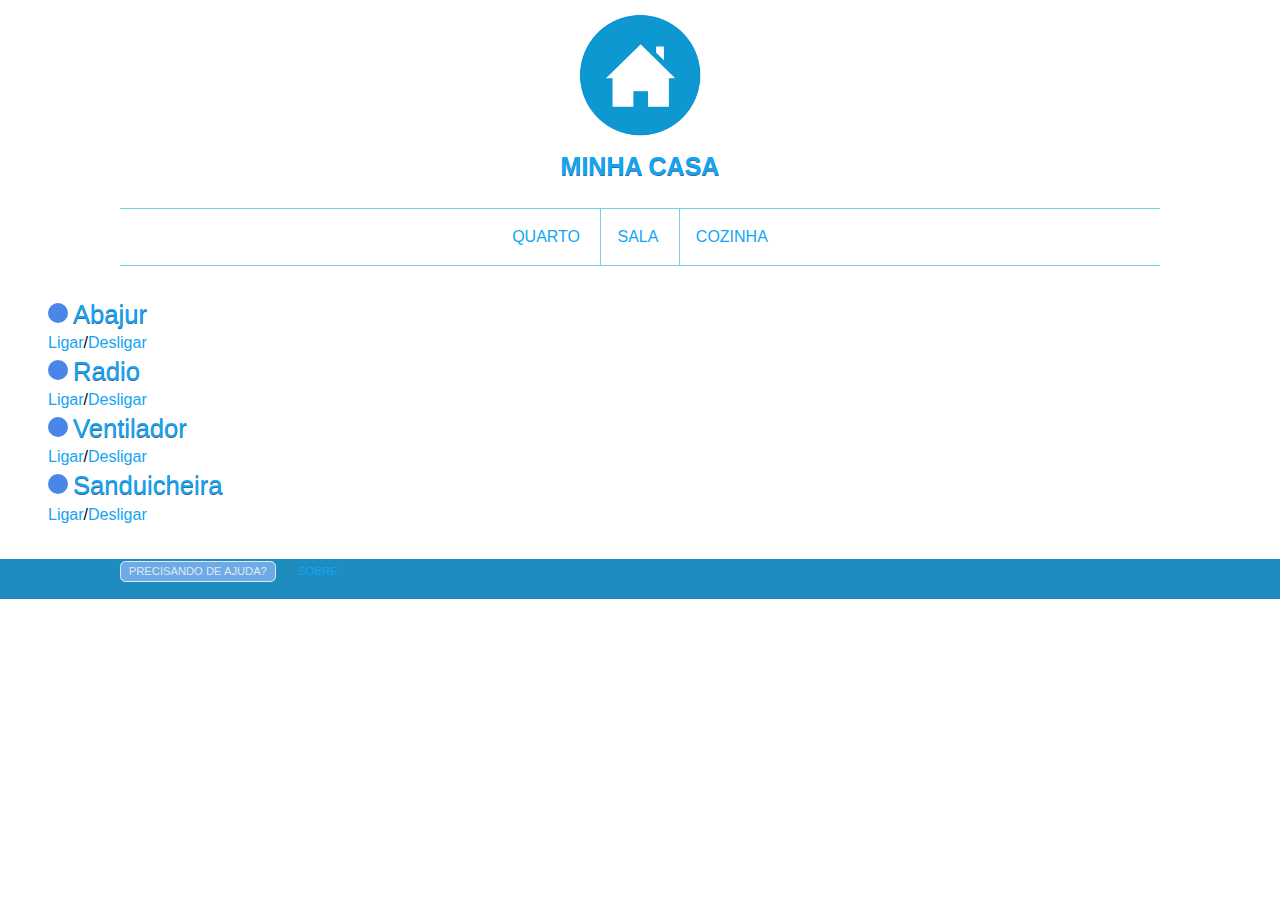
<file: projetof-htm/index.htm>
<html>
<head>
 <title> Minha Casa | Home</title>
 <link rel="stylesheet" type="text/css" href="style.css">
</head>
<body>
<header role="banner">
    	<div>
         <h1 class="logo"><a href="http://192.168.0.108"><img src="logo.png">
			 <p>MINHA CASA</p></a></h1>
              <nav id="nav" class="nav reveal">
			        <ul role="navigation">
                    <li><a href="quarto.htm">Quarto</a></li>
                    <li><a href="sala.htm">Sala</a></li>
					<li><a href="cozinha.htm">Cozinha</a></li>
                </ul>
               <nav>
        </div>
</header><!--end .header-->

<div id="principal">

<div class="status-img"></div><h1>Abajur</H1>
<a href="?rele1on">Ligar</a>/<a href="?rele1off">Desligar</a>
<br>
<div class="status-img"></div><H1>Radio</H1>
<a href="?rele2on">Ligar</a>/<a href="?rele2off">Desligar</a>
<br> 
<div class="status-img"></div><H1>Ventilador</H1>
<a href="?rele3on">Ligar</a>/<a href="?rele3off">Desligar</a>
<br>
<div class="status-img"></div><H1>Sanduicheira</H1>
<a href="?rele4on">Ligar</a>/<a href="?rele4off">Desligar</a>

</div><!--end .principal-->

  <footer class="footer">
		<div>
            <ul class="service-links">
                <li class="tel"><a href="tel:+22 999383010" title="Better Call, Ced">Precisando de Ajuda?</a></li>
                <li><a href="#">Sobre</a></li>
            </ul>
        </div>
	</footer><!--end .footer-->

</body>
</html>
</file>
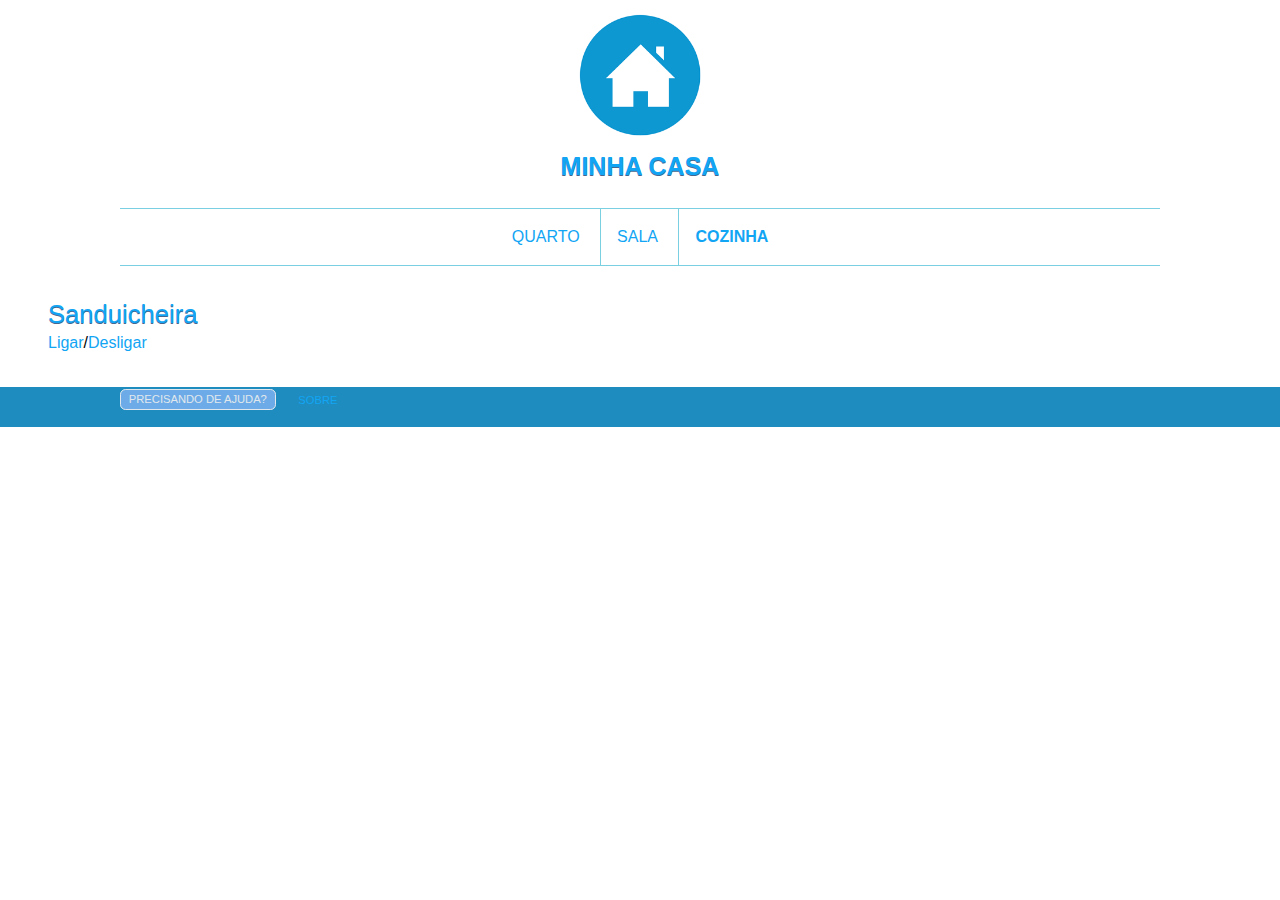
<file: projetof-htm/cozinha.htm>
<html>
<head>
 <title> Minha Casa | Cozinha</title>
 <link rel="stylesheet" type="text/css" href="style.css">
</head>
<body>
<header role="banner">
    	<div>
         <h1 class="logo"><a href="http://192.168.0.108"><img src="logo.png">
			 <p>MINHA CASA</p></a></h1>
              <nav id="nav" class="nav reveal">
			        <ul role="navigation">
                    <li><a href="quarto.htm">Quarto</a></li>
                    <li><a href="sala.htm">Sala</a></li>
					<li><a href="cozinha.htm"><b>Cozinha</b></a></li>
                </ul>
               <nav>
        </div>
</header><!--end .header-->

<div id="principal">

<h1>Sanduicheira</H1>
<a href="/?rele4on">Ligar</a>/<a href="?rele4off">Desligar</a>

</div><!--end .principal-->

  <footer class="footer">
		<div>
            <ul class="service-links">
                <li class="tel"><a href="tel:+22 999383010" title="Better Call, Ced">Precisando de Ajuda?</a></li>
                <li><a href="#">Sobre</a></li>
            </ul>
        </div>
	</footer><!--end .footer-->

</body>
</html>
</file>
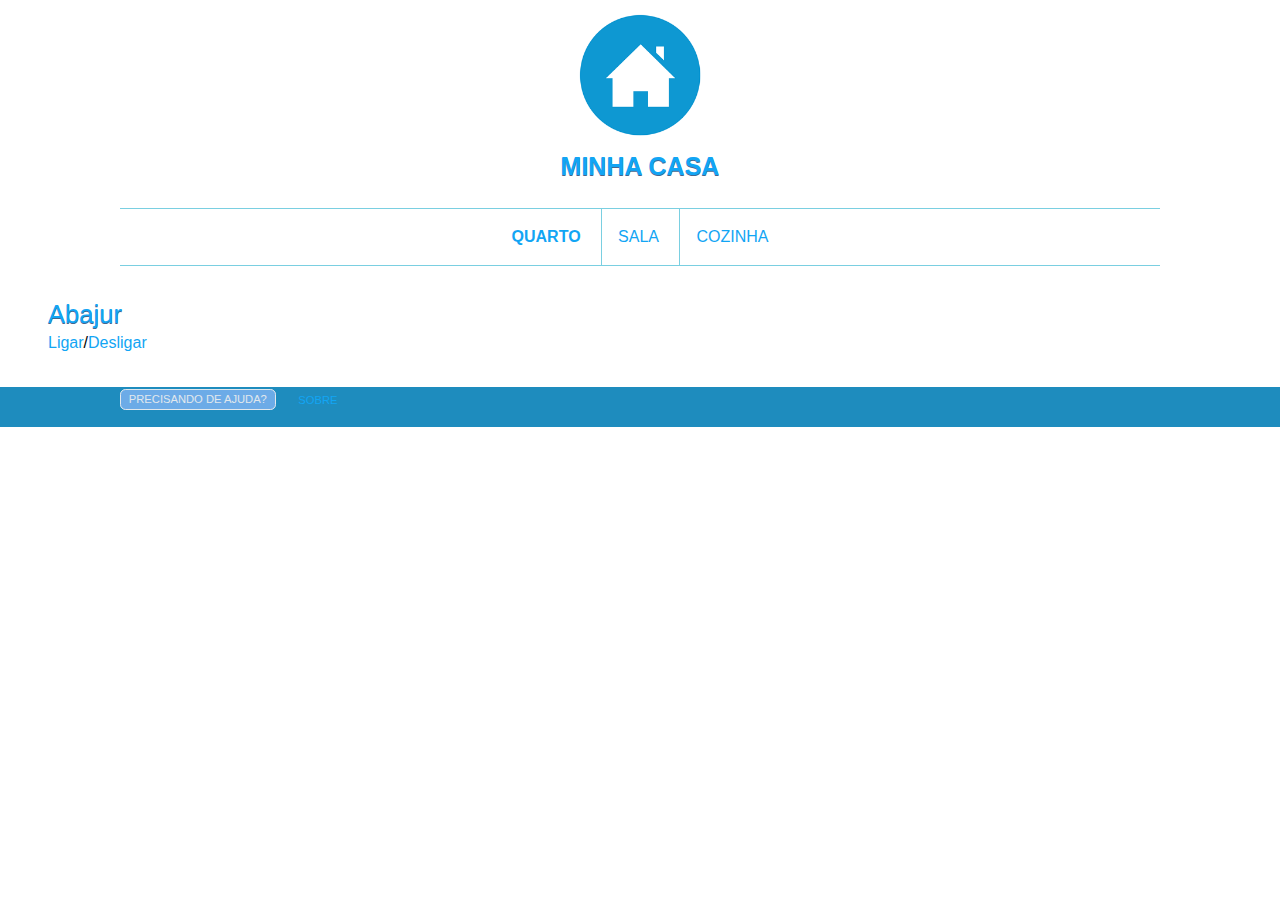
<file: projetof-htm/quarto.htm>
<html>
<head>
 <title> Minha Casa | Quarto</title>
 <link rel="stylesheet" type="text/css" href="style.css">
</head>
<body>
<header role="banner">
    	<div>
         <h1 class="logo"><a href="http://192.168.0.108"><img src="logo.png">
			 <p>MINHA CASA</p></a></h1>
              <nav id="nav" class="nav reveal">
			        <ul role="navigation">
                    <li><a href="quarto.htm"><b>Quarto</b></a></li>
                    <li><a href="sala.htm">Sala</a></li>
					<li><a href="cozinha.htm">Cozinha</a></li>
                </ul>
               <nav>
        </div>
</header><!--end .header-->

<div id="principal">

<H1>Abajur</H1>
<a href="/?rele1on">Ligar</a>/<a href="?rele1off">Desligar</a>

</div><!--end .principal-->

  <footer class="footer">
		<div>
            <ul class="service-links">
                <li class="tel"><a href="tel:+22 999383010" title="Better Call, Ced">Precisando de Ajuda?</a></li>
                <li><a href="#">Sobre</a></li>
            </ul>
        </div>
	</footer><!--end .footer-->

</body>
</html>
</file>
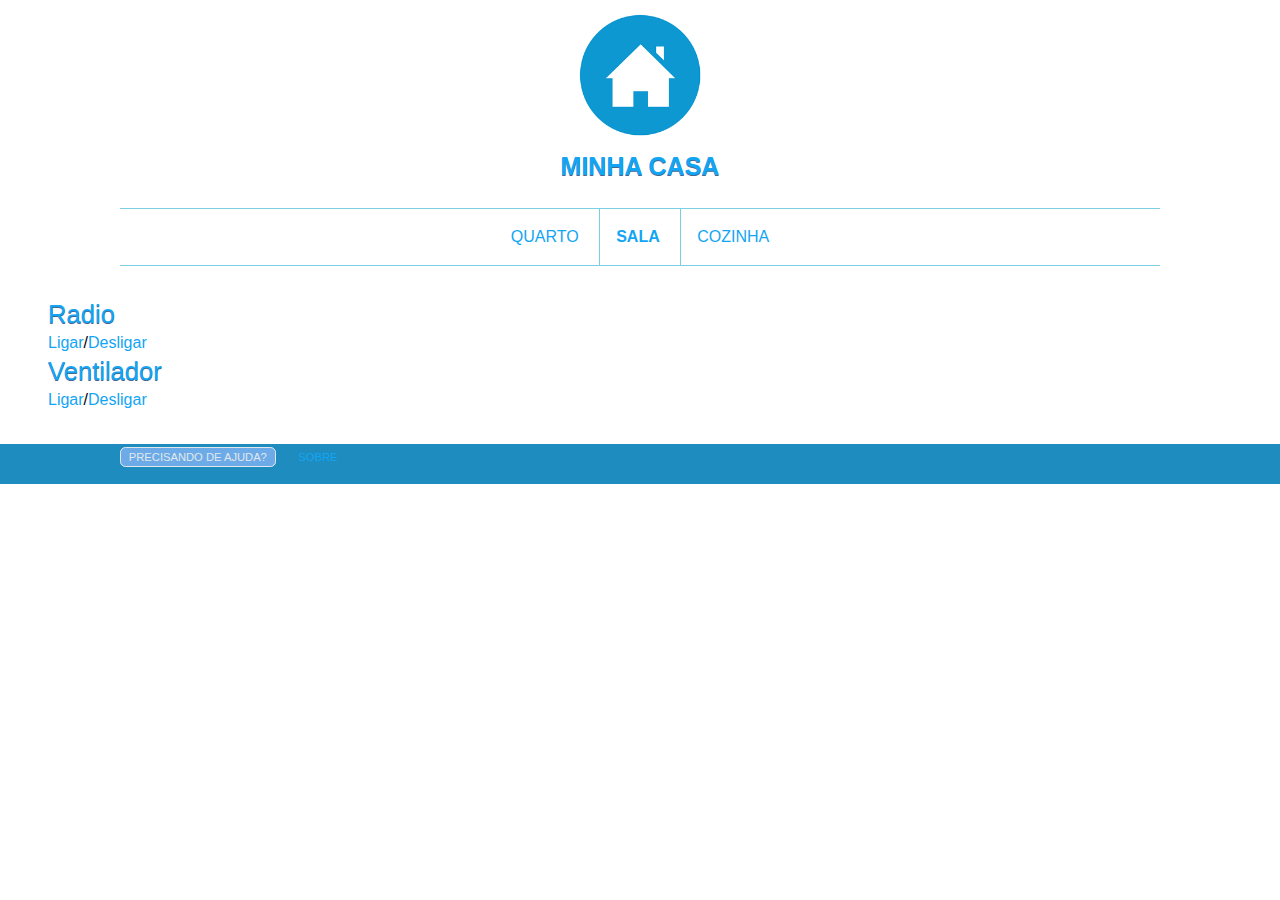
<file: projetof-htm/sala.htm>
<html>
<head>
 <title> Minha Casa | Sala</title>
 <link rel="stylesheet" type="text/css" href="style.css">
</head>
<body>
<header role="banner">
    	<div>
         <h1 class="logo"><a href="http://192.168.0.108"><img src="logo.png">
			 <p>MINHA CASA</p></a></h1>
              <nav id="nav" class="nav reveal">
			        <ul role="navigation">
                    <li><a href="quarto.htm">Quarto</a></li>
                    <li><a href="sala.htm"><b>Sala</b></a></li>
					<li><a href="cozinha.htm">Cozinha</a></li>
                </ul>
               <nav>
        </div>
</header><!--end .header-->
<div id="principal">

<H1>Radio</H1>
<a href="/?rele2on">Ligar</a>/<a href="?rele2off">Desligar</a>

<H1>Ventilador</H1>
<a href="/?rele3on">Ligar</a>/<a href="?rele3off">Desligar</a>

</div><!--end .principal-->

  <footer class="footer">
		<div>
            <ul class="service-links">
                <li class="tel"><a href="tel:+22 999383010" title="Better Call, Ced">Precisando de Ajuda?</a></li>
                <li><a href="#">Sobre</a></li>
            </ul>
        </div>
	</footer><!--end .footer-->

</body>
</html>
</file>
<file: projetof-htm/style.css>
/************Resetando**************/
html, body, div, object, h1, h2, h3, h4, h5, h6, p,ol, ul, li,header, footer, nav{ 
	margin: 0; 
	padding: 0;
	border: 0;
} 

ol, ul { 
	list-style: none; 
}
header, footer, nav{
	display: block;	
}
legend {
	display: none;
}

/**Básico**/
body{ 
	font: 100%/1.5 'Arial', sans-serif; 
	color: #000;
	background: #fff; 
	text-align:center;
}

p{
	font-weight:bold;
	font-family:"Arial";
	font-size:25px;
	margin-bottom: 0;
	color: #12A5F4;
	text-shadow: 0 1px 0 #45668e;
}

a {
	text-decoration:none;
	color: #12A5F4;
}

a:hover, a:focus {
	color: #12A5F4;
	font-weight:bold;
	text-shadow: 0 1px 0 #45668e;
}

img {
	max-width: 100%;
	height: auto;
	border: 0;
	outline: 0;
}

h1 {
	font: normal 1.6em/1.3 'Arial', sans-serif;
	margin-bottom: 0;
	color: #12A5F4;
	text-shadow: 0 1px 0 #45668e;
}

h2 {
	font-size: 1.2em;
	font-weight: normal;
	margin: 0;
	text-shadow: 0 1px 0 #fff;
}

h3 {
	margin: 0;
	font-weight: normal;
	text-shadow: 0 1px 0 #fff;
}
p {
	margin: 0 0 1em;
}

/************Estrutura*************/
.status-img{
	float:left;
	width:10px;
	height:10px;
	padding:5px;
	margin-top:5px;
	margin-right:5px;
	background:#4986e7;
	border-radius:50%;
}
.logo a, .logo img {
	float:center;
	width: 150px;
	height:150px;
}

header[role="banner"] {
	position: relative;
	background: #fff; 
}

header[role="banner"] > div {
	max-width: 65em;
	margin: 0 auto;
	overflow: hidden;
	position: relative;
}

/** Menu Quarto/Sala/Cozinha **/
.nav {
	margin: 0 -1em;
	text-align: center;
	text-transform: uppercase;
}

header[role="banner"] .nav {
	border-top: 1px solid #7acfe1;
	border-bottom:1px solid #7acfe1;
	clear: left;
}

.nav li {
	display: inline-block;
	position: relative;
}


.nav li a {
	display: block;
	padding: 1em;
	border-left: 1px solid #7acfe1;
}

.nav li:first-child a {
	border-left: 0;
}

/**Principal **/
#principal{
 text-align:left;
 margin-top:2em;
 margin-left:3em;
 margin-bottom:2em;
 
}

/**Botoes*/

/** Rodapé **/
.footer {
	background:#1e8cbe;
	text-align: center;
	text-transform: uppercase;
	clear: both;
}

.footer > div {
	max-width: 65em;
	margin: 0 auto;
	padding: 0 1em 0;
	text-align: left;
	overflow: hidden;
}

.footer a:hover, .footer a:focus {
	color: #fff;
}

.footer .nav {
	margin: 0;
}

.footer .nav li a {
	padding: 0.8em 0.8em 0.5em;
}

.footer ul {
	margin-bottom: 1em;
}
.footer li {
	display: inline-block;
}
.footer li a {
	padding-top: 1.2em;
}

/** Links do Rodapé **/
.service-links li {
	margin: 0 0.5em;
}
.service-links li:first-child {
	margin-left: 0;
}
.service-links li:last-child {
	margin-right: 0;
}
.service-links li a {
	border: 0;
	padding: 0.2em;
	font-size: 0.7em;
}

.service-links li.tel a {
	background: #e1e8ed;
	background: #6cabe7;
	color: #e1e8ed;
	border: 1px solid #e1e8ed;
	text-align: center;
	padding: 0.3em 0.7em;
	border-radius: 0.5em;
}
</file>
